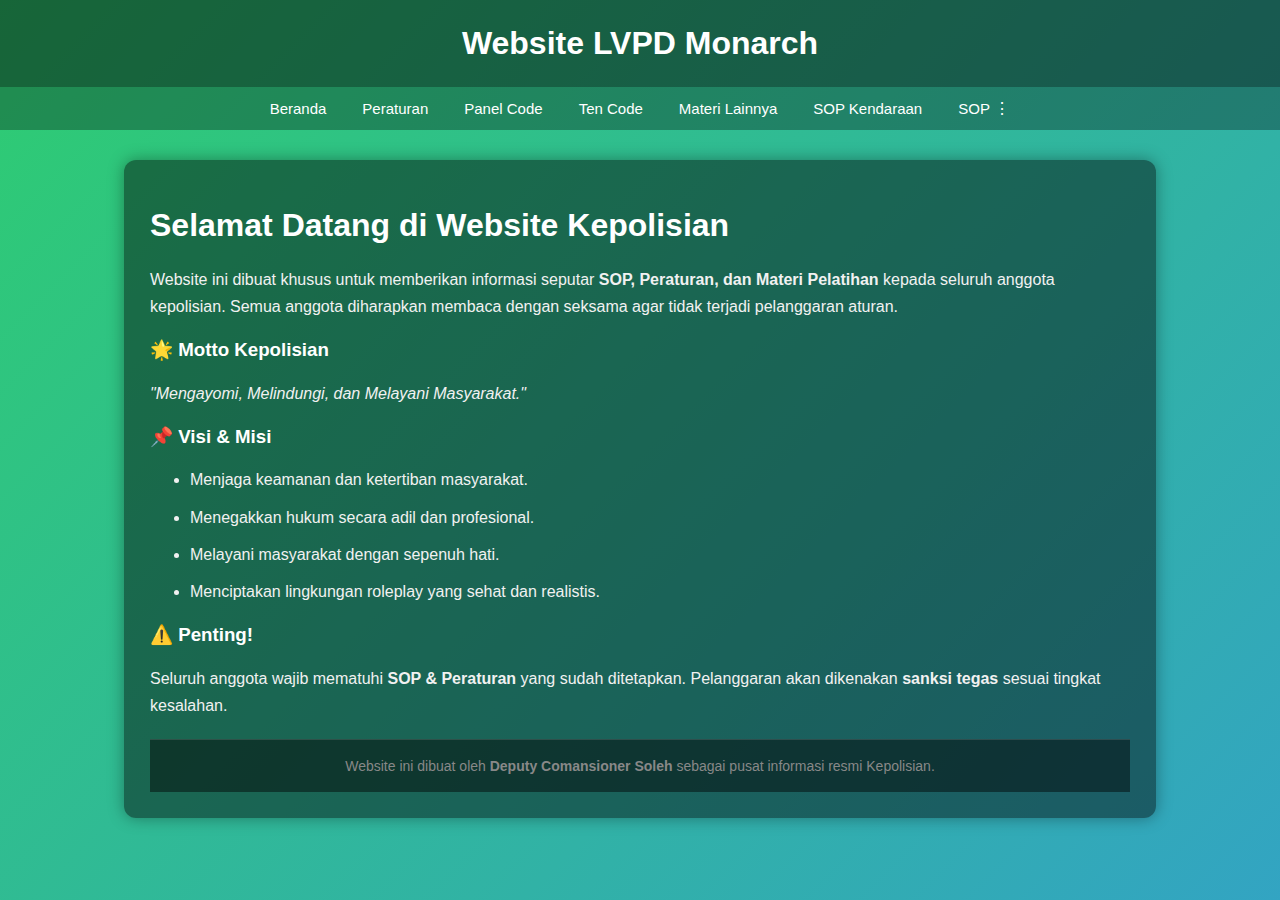
<file: index.html>
<!DOCTYPE html>
<html lang="id">
<head>
  <meta charset="UTF-8" />
  <meta name="viewport" content="width=device-width, initial-scale=1.0"/>
  <title>Website LVPD Monarch</title>
  <style>
    body {
      margin: 0; padding: 0;
      font-family: 'Segoe UI', Tahoma, Geneva, Verdana, sans-serif;
      background: linear-gradient(-45deg, #e74c3c, #8e44ad, #3498db, #2ecc71);
      background-size: 400% 400%;
      animation: gradientBG 15s ease infinite;
      color: #fff;
    }
    @keyframes gradientBG {
      0% { background-position: 0% 50%; }
      50% { background-position: 100% 50%; }
      100% { background-position: 0% 50%; }
    }
    header { text-align: center; padding: 25px 0; background-color: rgba(0, 0, 0, 0.5); }
    header h1 { margin: 0; font-size: 32px; }

    nav {
      display: flex;
      flex-wrap: wrap;
      justify-content: center;
      background-color: rgba(0, 0, 0, 0.3);
      position: relative;
    }
    nav button {
      background: none; border: none; color: white;
      padding: 12px 18px; font-size: 15px; cursor: pointer;
      transition: background 0.2s;
    }
    nav button:hover, .dropdown:hover .dropbtn { background-color: rgba(255,255,255,0.12); }

    /* Dropdown SOP */
    .dropdown { position: relative; display: inline-block; }
    .dropbtn::after {
      content: " ⋮"; /* garis 3 titik */
      font-size: 16px;
    }
    .dropdown-content {
      display: none;
      position: absolute;
      background-color: rgba(0,0,0,0.85);
      min-width: 160px;
      box-shadow: 0px 8px 16px rgba(0,0,0,0.4);
      z-index: 1;
    }
    .dropdown-content button {
      display: block;
      width: 100%;
      text-align: left;
      padding: 10px 14px;
      border: none; background: none; color: #fff; cursor: pointer;
    }
    .dropdown-content button:hover { background: rgba(255,255,255,0.15); }
    .dropdown:hover .dropdown-content { display: block; }

    .container {
      max-width: 980px; margin: 30px auto;
      background-color: rgba(0, 0, 0, 0.45);
      padding: 26px; border-radius: 12px;
      box-shadow: 0 0 16px rgba(0,0,0,0.35);
    }
    h2 { border-bottom: 2px solid #ffffff33; padding-bottom: 10px; margin-bottom: 18px; }
    ol, ul, p { line-height: 1.7; color: #f1f1f1; }
    li { margin-bottom: 10px; }

    footer {
      text-align: center; padding: 18px; color: #eee;
      font-size: 14px; margin-top: 30px;
      background: rgba(0,0,0,0.45); border-top: 1px solid #ffffff22;
    }
    .tab-content { display: none; }
    .tab-content.active { display: block; }

    .sop-section {
      background: rgba(255,255,255,0.03);
      padding: 12px; border-radius: 8px; margin-bottom: 12px;
    }
    .note { font-style: italic; color: #ffeb99; margin-top: 6px; }

    @media (max-width: 600px) {
      header h1 { font-size: 20px; }
      nav button { padding: 10px 12px; font-size: 13px; }
      .container { padding: 16px; margin: 16px; }
    }
  </style>
</head>
<body>
  <header>
    <h1>Website LVPD Monarch</h1>
  </header>

  <nav>
    <button onclick="showTab('beranda')">Beranda</button>
    <button onclick="showTab('peraturan')">Peraturan</button>
    <button onclick="showTab('panelcode')">Panel Code</button>
    <button onclick="showTab('tencode')">Ten Code</button>
    <button onclick="showTab('materi')">Materi Lainnya</button>
    <button onclick="showTab('sopkendaraan')">SOP Kendaraan</button>
    
    <!-- Dropdown SOP -->
    <div class="dropdown">
      <button class="dropbtn">SOP</button>
      <div class="dropdown-content">
        <button onclick="showTab('sopdeteksi')">SOP Deteksi</button>
        <button onclick="showTab('sopsenjata')">SOP Senjata</button>
        <button onclick="showTab('soppatroli')">SOP Patroli</button>
        <button onclick="showTab('accessories')">SOP Accessories</button>
      </div>
    </div>
  </nav>

  <div class="container">

<!-- BRANDA -->
<div id="branda" class="tab-content" style="display:block;">
  <h1>Selamat Datang di Website Kepolisian</h1>
  <p>
    Website ini dibuat khusus untuk memberikan informasi seputar <b>SOP, Peraturan, dan Materi Pelatihan</b> 
    kepada seluruh anggota kepolisian. Semua anggota diharapkan membaca dengan seksama 
    agar tidak terjadi pelanggaran aturan.
  </p>

  <div class="highlight-box">
    <h3>🌟 Motto Kepolisian</h3>
    <p><i>"Mengayomi, Melindungi, dan Melayani Masyarakat."</i></p>
  </div>

  <div class="highlight-box">
    <h3>📌 Visi & Misi</h3>
    <ul>
      <li>Menjaga keamanan dan ketertiban masyarakat.</li>
      <li>Menegakkan hukum secara adil dan profesional.</li>
      <li>Melayani masyarakat dengan sepenuh hati.</li>
      <li>Menciptakan lingkungan roleplay yang sehat dan realistis.</li>
    </ul>
  </div>

  <div class="highlight-box">
    <h3>⚠️ Penting!</h3>
    <p>
      Seluruh anggota wajib mematuhi <b>SOP & Peraturan</b> yang sudah ditetapkan. 
      Pelanggaran akan dikenakan <b>sanksi tegas</b> sesuai tingkat kesalahan.
    </p>
  </div>

  <footer style="margin-top:20px; font-size:14px; text-align:center; color:#888;">
    Website ini dibuat oleh <b>Deputy Comansioner Soleh</b> sebagai pusat informasi resmi Kepolisian.
  </footer>
</div>

<!-- PERATURAN -->
<div id="peraturan" class="tab-content">
  <h2>Peraturan Kepolisian</h2>
  <p>
    Seluruh anggota kepolisian wajib mematuhi peraturan berikut. Pelanggaran akan dikenakan sanksi sesuai tingkat kesalahan.
  </p>
  
  <ol>
    <li>
      <b>Kehadiran</b><br>
      - Wajib hadir saat ada panggilan dinas.<br>
      - Tidak boleh AFK lama ketika sedang bertugas.<br>
      - Harus mengikuti briefing bila ada.
    </li>
    <li>
      <b>Disiplin</b><br>
      - Wajib menggunakan seragam resmi saat bertugas.<br>
      - Tidak boleh menggunakan kendaraan non-dinas saat patroli.<br>
      - Senjata hanya boleh digunakan sesuai SOP.
    </li>
    <li>
      <b>Etika</b><br>
      - Hormati warga sipil dan rekan kerja.<br>
      - Hindari penggunaan kata-kata kasar saat di IC/OOC.<br>
      - Wajib menjaga citra kepolisian.
    </li>
    <li>
      <b>Tindakan di Lapangan</b><br>
      - Tidak boleh abuse power (nunjukin pangkat untuk keuntungan pribadi).<br>
      - Penangkapan harus dengan alasan yang jelas.<br>
      - Harus memberi tahu hak tersangka saat ditangkap.
    </li>
    <li>
      <b>Kendaraan</b><br>
      - Wajib menggunakan kendaraan dinas sesuai SOP.<br>
      - Tidak boleh membawa kendaraan pribadi saat patroli.<br>
      - Kendaraan dinas harus diparkir rapi setelah digunakan.
    </li>
    <li>
      <b>Senjata</b><br>
      - Senjata berat hanya boleh digunakan saat perang besar.<br>
      - Tidak boleh membawa senjata melebihi ketentuan.<br>
      - Wajib cek lisensi senjata sipil sebelum penyitaan.
    </li>
    <li>
      <b>Komunikasi</b><br>
      - Gunakan radio (10-Code) dengan benar.<br>
      - Tidak boleh bercanda berlebihan di radio.<br>
      - Wajib melaporkan posisi dan situasi bila sedang patroli.
    </li>
    <li>
      <b>Lain-lain</b><

<!-- Panel Code -->
<div id="panelcode" class="tab-content">
  <h2>Panel Code</h2>
  <ul>
    <li>
      <b>Code 0:</b> <u>Darurat Besar</u>  
      Semua unit wajib merespon secepat mungkin ke lokasi.  
      Digunakan ketika ada penyerangan markas, penembakan massal,
      atau kejadian yang mengancam nyawa banyak orang.
    </li>
    <li>
      <b>Code 1:</b> <u>Pemantauan</u>  
      Unit diminta mengamati kondisi sekitar tanpa melakukan intervensi.
    </li>
    <li>
      <b>Code 2:</b> <u>Respon Cepat Tanpa Sirine</u>  
      Digunakan untuk keadaan darurat yang memerlukan kecepatan,
      tetapi tidak boleh menarik perhatian publik (misalnya narkoba).
    </li>
    <li>
      <b>Code 3:</b> <u>Respon Darurat Dengan Sirine</u>  
      Semua unit boleh menggunakan lampu dan sirine menuju lokasi.  
      Contoh: perampokan bank, baku tembak, ledakan.
    </li>
    <li>
      <b>Code 4:</b> <u>Situasi Aman</u>  
      Menandakan bahwa situasi sudah terkendali.  
      Tidak diperlukan backup tambahan, unit bisa kembali ke tugas masing-masing.
    </li>
    <li>
      <b>Code 5:</b> <u>Pengawasan Diam-diam</u>  
      Unit harus melakukan pengintaian secara rahasia,
      tidak boleh menggunakan sirine/lampu.
    </li>
    <li>
      <b>Code 6:</b> <u>Investigasi</u>  
      Unit sedang melakukan pemeriksaan lebih lanjut di TKP.  
      Unit lain diharapkan waspada dan siap backup.
    </li>
    <li>
      <b>Code 7:</b> <u>Istirahat / Makan</u>  
      Unit sedang off-duty sementara untuk beristirahat.
    </li>
    <li>
      <b>Code 8:</b> <u>Tahanan Kabur</u>  
      Semua unit fokus mencari tahanan yang melarikan diri.
    </li>
    <li>
      <b>Code 9:</b> <u>Penyergapan</u>  
      Digunakan untuk menandakan bahwa unit sedang menyiapkan operasi penangkapan.
    </li>
  </ul>
</div>

<!-- Credit -->
<footer style="margin-top:40px; text-align:center; padding:15px; background:#f4f4f4; border-top:1px solid #ccc;">
  <p style="margin:0; font-size:14px; color:#555;">
    Dibuat oleh <b>Deputy Comansioner Soleh</b> | © 2025
  </p>
</footer>

<!-- Ten Code -->
<div id="tencode" class="tab-content">
  <h2>Ten Code</h2>
  <table border="1" cellspacing="0" cellpadding="6" style="width:100%; border-collapse:collapse; background:rgba(0,0,0,0.25); color:white;">
    <thead style="background:rgba(255,255,255,0.15);">
      <tr>
        <th style="text-align:left;">Kode</th>
        <th style="text-align:left;">Arti</th>
      </tr>
    </thead>
    <tbody>
      <tr><td>10-0</td><td>Gunakan dengan hati-hati (Use Caution)</td></tr>
      <tr><td>10-1</td><td>Sinyal buruk (Unable to copy – change location)</td></tr>
      <tr><td>10-2</td><td>Sinyal baik (Signal good)</td></tr>
      <tr><td>10-3</td><td>Hentikan transmisi (Stop transmitting)</td></tr>
      <tr><td>10-4</td><td>Afirmasi / Pesan diterima (Acknowledgement / OK)</td></tr>
      <tr><td>10-5</td><td>Teruskan pesan (Relay)</td></tr>
      <tr><td>10-6</td><td>Sibuk, tetapi bisa dibalas (Busy – standby unless urgent)</td></tr>
      <tr><td>10-7</td><td>Tidak bertugas / Out of service</td></tr>
      <tr><td>10-8</td><td>Bertugas / In service</td></tr>
      <tr><td>10-9</td><td>Ulangi / Repeat</td></tr>
      <tr><td>10-10</td><td>Perkelahian sedang berlangsung</td></tr>
      <tr><td>10-11</td><td>Gangguan hewan</td></tr>
      <tr><td>10-12</td><td>Ada orang di sekitar / Ada tamu</td></tr>
      <tr><td>10-13</td><td>Kondisi cuaca atau jalan</td></tr>
      <tr><td>10-14</td><td>Laporan penyusup</td></tr>
      <tr><td>10-15</td><td>Gangguan sipil</td></tr>
      <tr><td>10-16</td><td>Masalah domestik</td></tr>
      <tr><td>10-17</td><td>Temui pelapor</td></tr>
      <tr><td>10-18</td><td>Segera / Urgent</td></tr>
      <tr><td>10-19</td><td>Kembali ke kantor / Return to station</td></tr>
      <tr><td>10-20</td><td>Lokasi Anda</td></tr>
      <tr><td>10-21</td><td>Hubungi via telepon</td></tr>
      <tr><td>10-22</td><td>Abaikan</td></tr>
      <tr><td>10-23</td><td>Tiba di lokasi</td></tr>
      <tr><td>10-24</td><td>Tugas selesai</td></tr>
      <tr><td>10-25</td><td>Temui di lokasi tertentu</td></tr>
      <tr><td>10-26</td><td>Menahan tersangka</td></tr>
      <tr><td>10-27</td><td>Cek SIM</td></tr>
      <tr><td>10-28</td><td>Cek registrasi kendaraan</td></tr>
      <tr><td>10-29</td><td>Cek catatan kriminal (warrant check)</td></tr>
      <tr><td>10-30</td><td>Penggunaan radio tidak sah</td></tr>
      <tr><td>10-31</td><td>Kejahatan sedang terjadi</td></tr>
      <tr><td>10-32</td><td>Butuh backup unit</td></tr>
      <tr><td>10-33</td><td>Darurat</td></tr>
      <tr><td>10-34</td><td>Kerusuhan</td></tr>
      <tr><td>10-35</td><td>Alarm kejahatan serius</td></tr>
      <tr><td>10-36</td><td>Waktu sekarang</td></tr>
      <tr><td>10-37</td><td>Kendaraan mencurigakan</td></tr>
      <tr><td>10-38</td><td>Memberhentikan kendaraan</td></tr>
      <tr><td>10-39</td><td>Jawab dengan sirene dan lampu (Code 3)</td></tr>
      <tr><td>10-40</td><td>Jangan gunakan sirene/lampu</td></tr>
      <tr><td>10-41</td><td>Mulai shift</td></tr>
      <tr><td>10-42</td><td>Selesai shift</td></tr>
      <tr><td>10-43</td><td>Informasi</td></tr>
      <tr><td>10-44</td><td>Izin meninggalkan lokasi</td></tr>
      <tr><td>10-45</td><td>Hewan mati</td></tr>
      <tr><td>10-46</td><td>Bantu pengemudi</td></tr>
      <tr><td>10-47</td><td>Perbaikan darurat jalan</td></tr>
      <tr><td>10-48</td><td>Kontrol lalu lintas</td></tr>
      <tr><td>10-49</td><td>Lampu lalu lintas rusak</td></tr>
      <tr><td>10-50</td><td>Kecelakaan kendaraan</td></tr>
      <tr><td>10-51</td><td>Minta mobil derek</td></tr>
      <tr><td>10-52</td><td>Minta ambulans</td></tr>
      <tr><td>10-53</td><td>Jalan tertutup</td></tr>
      <tr><td>10-54</td><td>Hewan ternak di jalan</td></tr>
      <tr><td>10-55</td><td>Pengemudi mabuk</td></tr>
      <tr><td>10-56</td><td>Pejalan kaki mabuk</td></tr>
      <tr><td>10-57</td><td>Tabrak lari</td></tr>
      <tr><td>10-58</td><td>Atur lalu lintas</td></tr>
      <tr><td>10-59</td><td>Pengawalan</td></tr>
      <tr><td>10-60</td><td>Unit berada di dekat lokasi</td></tr>
      <tr><td>10-61</td><td>Personel berada di dekat lokasi</td></tr>
      <tr><td>10-62</td><td>Balas pesan</td></tr>
      <tr><td>10-63</td><td>Siap terima pesan</td></tr>
      <tr><td>10-64</td><td>Pesan lokal</td></tr>
      <tr><td>10-65</td><td>Pesan jaringan</td></tr>
      <tr><td>10-66</td><td>Batalkan pesan</td></tr>
      <tr><td>10-67</td><td>Siap untuk pesan baru</td></tr>
      <tr><td>10-68</td><td>Informasi dari dispatch</td></tr>
      <tr><td>10-69</td><td>Pesan diterima</td></tr>
      <tr><td>10-70</td><td>Alarm kebakaran</td></tr>
      <tr><td>10-71</td><td>Laporan jenis alarm</td></tr>
      <tr><td>10-72</td><td>Laporan perkembangan kebakaran</td></tr>
      <tr><td>10-73</td><td>Laporan asap</td></tr>
      <tr><td>10-74</td><td>Negatif (No)</td></tr>
      <tr><td>10-75</td><td>Bertemu dengan ___</td></tr>
      <tr><td>10-76</td><td>Menuju ke lokasi</td></tr>
      <tr><td>10-77</td><td>Estimasi waktu kedatangan</td></tr>
      <tr><td>10-78</td><td>Minta bantuan</td></tr>
      <tr><td>10-79</td><td>Hubungi petugas koroner</td></tr>
      <tr><td>10-80</td><td>Kejar-kejaran (pursuit)</td></tr>
      <tr><td>10-81</td><td>Laporan breathalyzer</td></tr>
      <tr><td>10-82</td><td>Reservasi penginapan</td></tr>
      <tr><td>10-83</td><td>Penjagaan sekolah</td></tr>
      <tr><td>10-84</td><td>Beri tahu ETA</td></tr>
      <tr><td>10-85</td><td>Keterlambatan kedatangan</td></tr>
      <tr><td>10-86</td><td>Operator sedang bertugas</td></tr>
      <tr><td>10-87</td><td>Penjemputan</td></tr>
      <tr><td>10-88</td><td>Berikan nomor telepon</td></tr>
      <tr><td>10-89</td><td>Ancaman bom</td></tr>
      <tr><td>10-90</td><td>Alarm bank</td></tr>
      <tr><td>10-91</td><td>Jemput tahanan</td></tr>
      <tr><td>10-92</td><td>Kendaraan parkir ilegal</td></tr>
      <tr><td>10-93</td><td>Blokade jalan</td></tr>
      <tr><td>10-94</td><td>Balapan liar</td></tr>
      <tr><td>10-95</td><td>Subjek ditahan</td></tr>
      <tr><td>10-96</td><td>Subjek ditahan untuk pemeriksaan</td></tr>
      <tr><td>10-97</td><td>Dalam perjalanan ke lokasi</td></tr>
      <tr><td>10-98</td><td>Penjara kabur</td></tr>
      <tr><td>10-99</td><td>Subjek berbahaya / Dicari</td></tr>
    </tbody>
  </table>
</div>

<!-- MATERI -->
<div id="materi" class="tab-content">
  <h2>Materi Pelatihan Kepolisian</h2>
  <p>
    Materi ini wajib dipahami oleh seluruh anggota untuk mendukung kinerja di lapangan. 
    Berikut daftar materi utama:
  </p>
  <ol>
    <li>
      <b>Dasar Kepolisian</b><br>
      - Fungsi dan tugas kepolisian dalam roleplay.<br>
      - Etika saat berinteraksi dengan warga.<br>
      - Struktur organisasi kepolisian.
    </li>
    <li>
      <b>Penggunaan Senjata</b><br>
      - SOP penggunaan senjata api.<br>
      - Aturan menembak hanya dalam keadaan darurat.<br>
      - Latihan menembak secara berkala.
    </li>
    <li>
      <b>Patroli dan Pengawalan</b><br>
      - Teknik patroli jalan kaki & kendaraan.<br>
      - Cara komunikasi via radio (10-Code).<br>
      - Tindakan saat menemukan kejadian mencurigakan.
    </li>
    <li>
      <b>Lalu Lintas</b><br>
      - Penanganan pelanggaran lalu lintas.<br>
      - Tata cara tilang sesuai prosedur RP.<br>
      - Safety driving saat menggunakan kendaraan dinas.
    </li>
    <li>
      <b>Penanganan Tahanan</b><br>
      - SOP penangkapan.<br>
      - Proses interogasi sesuai aturan RP.<br>
      - Hak-hak tahanan yang harus dipenuhi.
    </li>
    <li>
      <b>Administrasi & Dokumentasi</b><br>
      - Cara membuat laporan resmi.<br>
      - Penggunaan panel kepolisian.<br>
      - Dokumentasi kejadian (SS/record).
    </li>
  </ol>

  <p class="note">
    <b>Note:</b> Materi ini menjadi dasar sebelum naik pangkat. 
    Semua anggota wajib menguasai seluruh poin yang ada.
  </p>
</div>

<!-- SOP Kendaraan -->
<div id="sopkendaraan" class="tab-content">
  <h2>5. SOP Kendaraan</h2>
  <ul>
    <li>
      <b>A.</b> Kendaraan dinas hanya boleh digunakan saat bertugas, 
      tidak boleh dipakai untuk kepentingan pribadi.
    </li>
    <li>
      <b>B.</b> Wajib menjaga kondisi kendaraan tetap bersih, rapi, 
      dan siap digunakan setiap saat.
    </li>
    <li>
      <b>C.</b> Tidak diperbolehkan ugal-ugalan di jalan raya 
      kecuali dalam kondisi darurat (mengejar suspect atau patroli high-risk).
    </li>
    <li>
      <b>D.</b> Kendaraan wajib diparkir di area parkir markas/kantor polisi 
      setelah selesai digunakan.
    </li>
    <li>
      <b>E.</b> Jika kendaraan mengalami kerusakan atau hilang, 
      segera dilaporkan kepada atasan/admin.
    </li>
    <li>
      <b>F.</b> Tidak boleh memodifikasi Kendaraan

    <!-- SOP DETEKSI -->
    <div id="sopdeteksi" class="tab-content">
      <h2>1. SOP Deteksi Senjata & Narkotika</h2>
      <ul>
        <li>
          <b>A.</b> Jika melihat civil membawa senjata atau narkotika, 
          polisi boleh siaga tetapi <b>tidak boleh langsung menodong</b>.
        </li>
        <li>
          <b>B.</b> Lakukan pemeriksaan dengan cara humanis, mulai dari 
          meminta <b>lisensi senjata</b> atau <b>dokumen kepemilikan</b>.
        </li>
        <li>
          <b>C.</b> Jika civil kabur menggunakan kendaraan, 
          <b>wajib beri 1–3 kali peringatan</b> secara jelas (via megaphone atau radio).
        </li>
        <li>
          <b>D.</b> Jika peringatan diabaikan dan civil tetap kabur, 
          polisi diperbolehkan melakukan tindakan tegas sesuai aturan roleplay.
        </li>
        <li>
          <b>E.</b> Untuk kasus narkotika, wajib dilakukan <b>proses pemeriksaan</b> 
          hingga barang bukti ditemukan, jangan langsung menuduh tanpa dasar.
        </li>
      </ul>
      <p class="note">
        <b>Note:</b> Anggota dilarang menyalahgunakan wewenang untuk 
        menodong, menembak, atau memaksa tanpa prosedur yang jelas. 
        Selalu utamakan <b>roleplay pemeriksaan</b>.
      </p>
    </div>

    <!-- SOP SENJATA -->
    <div id="sopsenjata" class="tab-content">
      <h2>2. SOP Penggunaan Senjata</h2>
      <ul>
        <li>
          <b>A.</b> Senjata hanya boleh digunakan ketika 
          <b>situasi mendesak</b> atau sesuai arahan atasan.
        </li>
        <li>
          <b>B.</b> Tidak diperbolehkan menodong atau menembak 
          <b>civilian tanpa alasan jelas</b>.
        </li>
        <li>
          <b>C.</b> Setiap kali menggunakan senjata, 
          wajib melakukan <b>roleplay melepas safety</b> 
          sebelum menembak.
        </li>
        <li>
          <b>D.</b> Dilarang melakukan <b>random shoot</b> 
          atau menembak tanpa roleplay.
        </li>
        <li>
          <b>E.</b> Senjata laras panjang hanya boleh digunakan 
          ketika ada <b>perintah resmi</b> atau keadaan darurat (perang/penyerangan).
        </li>
        <li>
          <b>F.</b> Setelah selesai menggunakan senjata, 
          <b>wajib disimpan kembali</b> dan dilaporkan ke atasan.
        </li>
      </ul>
      <p class="note">
        <b>Note:</b> Setiap penggunaan senjata akan dipertanggungjawabkan.  
        Jika terbukti <b>menyalahgunakan</b>, akan dikenakan 
        sanksi internal sesuai aturan.
      </p>
    </div>

    <!-- SOP PATROLI -->
    <div id="soppatroli" class="tab-content">
      <h2>3. SOP Patroli</h2>
      <ul>
        <li>
          <b>A.</b> Wajib melakukan patroli minimal berdua.  
          <i>(Jika tidak ada rekan, boleh patroli sendiri)</i>.
        </li>
        <li>
          <b>B.</b> Selalu menggunakan <b>kendaraan dinas</b> 
          seperti motor Sanchez, mobil LVPD, atau mobil Patwal.
        </li>
        <li>
          <b>C.</b> Dilarang menggunakan kendaraan pribadi 
          untuk kegiatan dinas patroli.
        </li>
        <li>
          <b>D.</b> Setiap patroli wajib melaporkan posisi 
          secara berkala melalui <b>radio</b>.
        </li>
        <li>
          <b>E.</b> Jika menemukan tindak kriminal saat patroli, 
          wajib <b>melakukan prosedur roleplay</b> sesuai standar.
        </li>
      </ul>
      <p class="note">
        <b>Note:</b> Patroli bertujuan untuk menjaga keamanan 
        dan memberikan rasa aman kepada masyarakat, 
        bukan untuk mencari masalah.
      </p>
    </div>

    <!-- SOP Accessories -->
    <div id="accessories" class="tab-content">
      <h2>4. SOP Accessories (Toys)</h2>
      <ul>
        <li>
          <b>A.</b> Dilarang menggunakan toys yang berlebihan. <br>
          <i>Contoh:</i> kepala ayam, dll yang tidak rapi.
        </li>
        <li>
          <b>B.</b> Jika menggunakan toys topi, wajib hadap depan. 
          Tidak boleh hadap samping maupun belakang.
        </li>
        <li>
          <b>C.</b> Wajib memakai toys armor. <br>
          <i>Note:</i> toys armor diperlihatkan ketika melakukan patroli 
          dan tidak boleh dipakai saat berada di kantor 
          (misalnya saat membuka layanan administrasi) 
          kecuali sedang persiapan perang.
        </li>
      </ul>
    </div>

  </div>

  <footer>
    &copy; 2025Kepolisian Las Ventures | Monarch Roleplay
  </footer>

  <script>
    function showTab(tabId) {
      document.querySelectorAll('.tab-content').forEach(c => c.classList.remove('active'));
      document.getElementById(tabId).classList.add('active');
      window.scrollTo({ top: 0, behavior: 'smooth' });
    }
  </script>
</body>
</html>
</file>
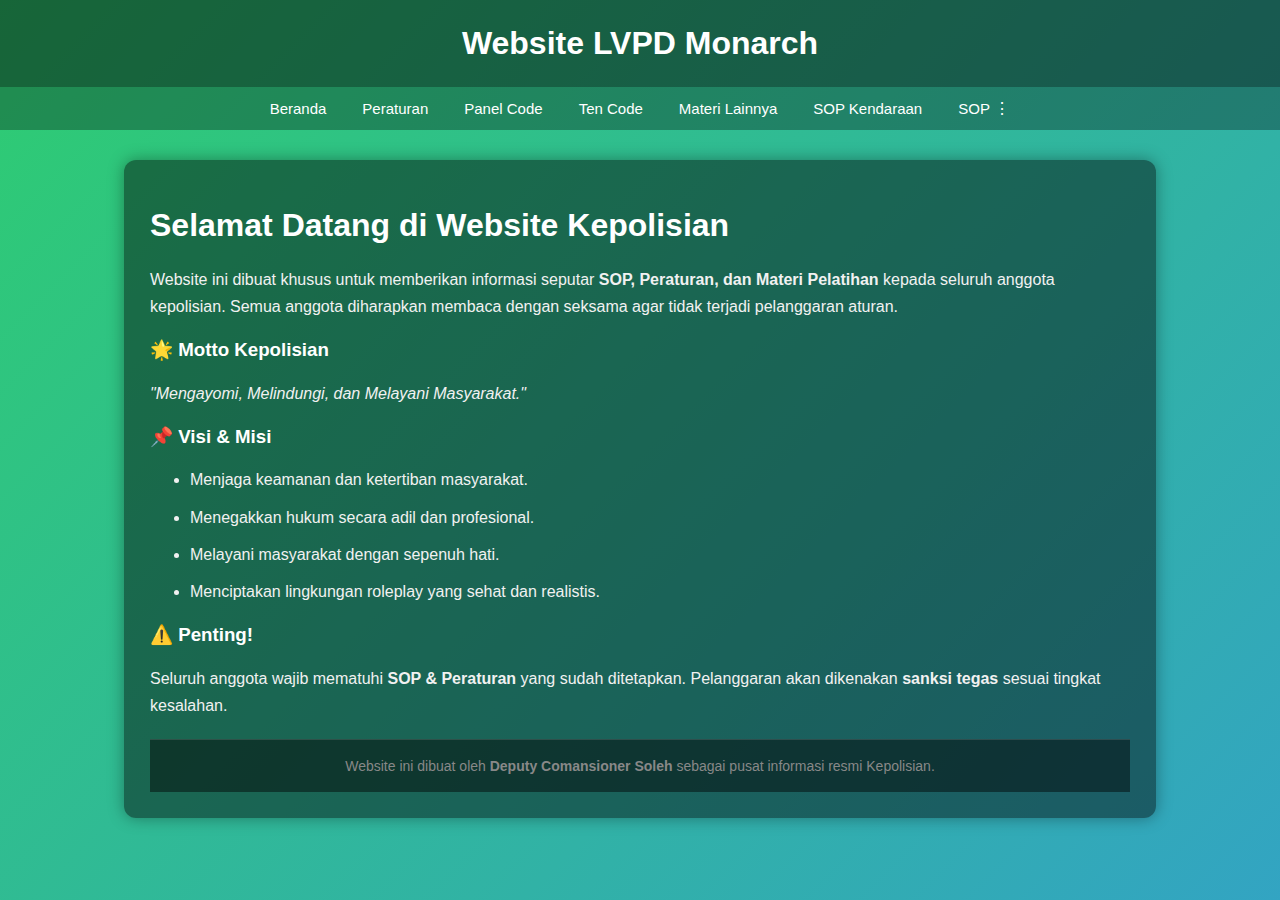
<file: beranda.html>
<!DOCTYPE html>
<html lang="id">
<head>
<meta charset="UTF-8">
<meta name="viewport" content="width=device-width, initial-scale=1.0">
<title>Pembuatan SKCK | SYSTEM PD MONARCH</title>
<link rel="stylesheet" href="style.css">
</head>
<body>
<nav>
  <div class="logo">SYSTEM PD MONARCH</div>
  <ul>
    <li><a href="beranda.html">Beranda</a></li>
    <li><a href="#" id="logoutBtn">Logout</a></li>
  </ul>
</nav>

<main>
  <h1>Formulir Pembuatan SKCK</h1>
  <p>Silakan isi data berikut dengan benar untuk mengajukan SKCK.</p>

  <form id="skckForm" class="form-box">
    <input type="text" id="icName" placeholder="Nama In-Character (IC)" required>
    <input type="text" id="umur" placeholder="Umur IC" required>
    <input type="text" id="alamat" placeholder="Alamat IC" required>
    <textarea id="tujuan" placeholder="Tujuan pembuatan SKCK" rows="4" required></textarea>
    <button type="submit">Kirim Pengajuan</button>
    <p id="statusMsg"></p>
  </form>
</main>

<script src="script.js"></script>
<script>
checkLogin();

const webhook = "https://discord.com/api/webhooks/1434552623356317716/kcdT43fdBkVPxv6sW_oQjtViAfIdYmDIE7gghDaSFz-OBhePfBVGcIhSc_QBdWmU5xLr";

document.getElementById("skckForm").addEventListener("submit", async e => {
  e.preventDefault();
  const nama = document.getElementById("icName").value;
  const umur = document.getElementById("umur").value;
  const alamat = document.getElementById("alamat").value;
  const tujuan = document.getElementById("tujuan").value;
  const statusMsg = document.getElementById("statusMsg");

  const user = localStorage.getItem("discord_name");
  const embed = {
    title: "Pengajuan Pembuatan SKCK",
    color: 15158332,
    fields: [
      { name: "Discord", value: user },
      { name: "Nama IC", value: nama },
      { name: "Umur", value: umur },
      { name: "Alamat", value: alamat },
      { name: "Tujuan", value: tujuan }
    ],
    footer: { text: "Dikirim otomatis dari PD MONARCH System" }
  };

  const res = await fetch(webhook, {
    method: "POST",
    headers: { "Content-Type": "application/json" },
    body: JSON.stringify({ embeds: [embed] })
  });

  if (res.ok) {
    statusMsg.textContent = "✅ Pengajuan berhasil dikirim!";
    statusMsg.style.color = "#5af77d";
    e.target.reset();
  } else {
    statusMsg.textContent = "❌ Gagal mengirim pengajuan.";
    statusMsg.style.color = "#f75a5a";
  }
});
</script>
</body>
</html>
</file>
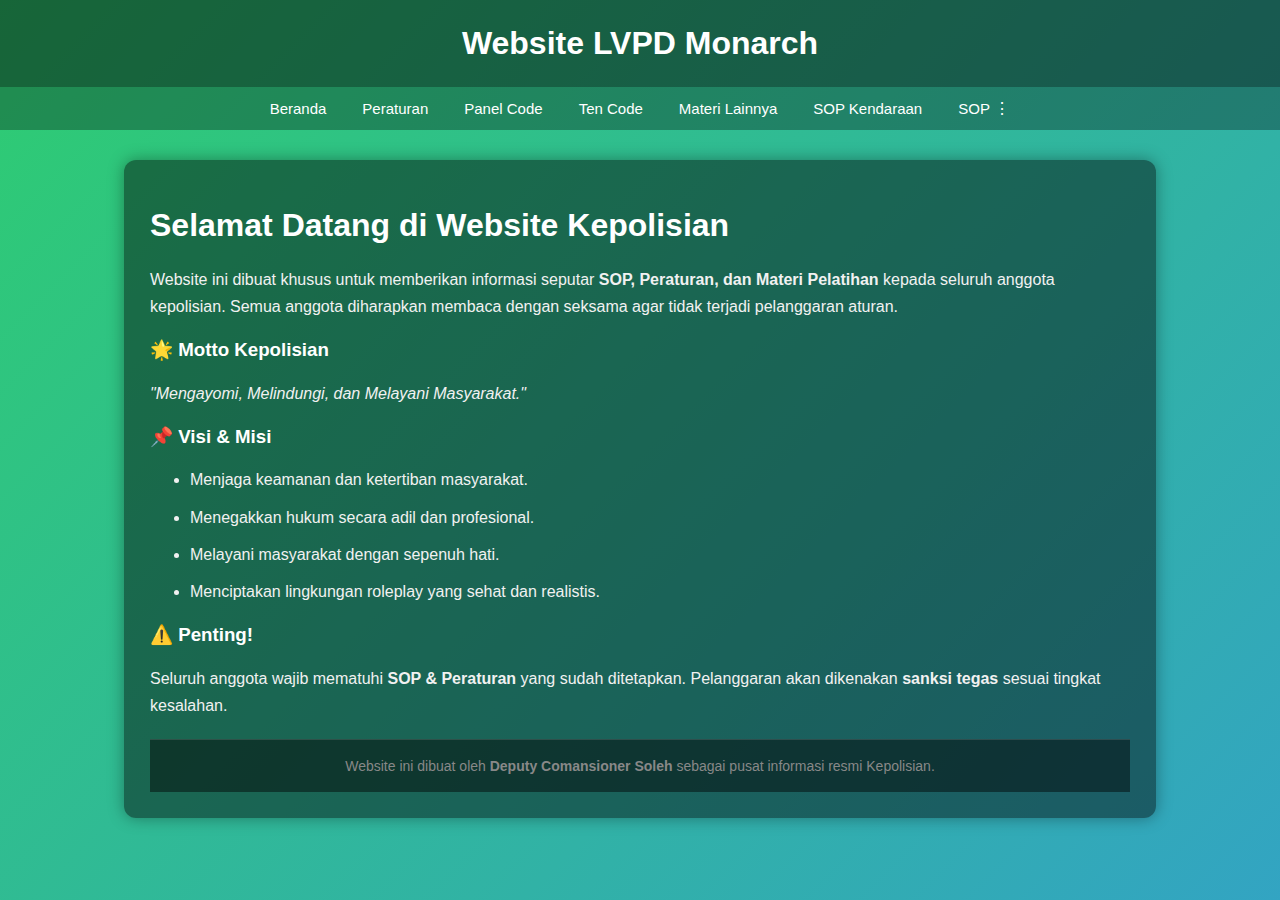
<file: login.html>
<!DOCTYPE html>
<html lang="id">
<head>
<meta charset="UTF-8">
<meta name="viewport" content="width=device-width, initial-scale=1.0">
<title>Login | SYSTEM PD MONARCH</title>
<link rel="stylesheet" href="style.css">
</head>
<body class="centered">

<div class="login-box">
  <h1>SYSTEM PD MONARCH</h1>
  <p>Silakan login dengan Discord untuk mengakses layanan.</p>
  <button id="discordLogin">Login dengan Discord</button>
</div>

<script src="script.js"></script>
<script>
  const clientId = "1434896126242455664";
  const redirectUri = "https://police-jaya.vercel.app/beranda.html";
  const scope = "identify email";

  document.getElementById("discordLogin").addEventListener("click", () => {
    const oauthUrl =
      `https://discord.com/api/oauth2/authorize?client_id=${clientId}` +
      `&redirect_uri=${encodeURIComponent(redirectUri)}` +
      `&response_type=token&scope=${encodeURIComponent(scope)}`;
    window.location.href = oauthUrl;
  });
</script>
</body>
</html>
</file>
<file: style.css>
body {
  font-family: 'Poppins', sans-serif;
  background-color: #0e1117;
  color: #fff;
  margin: 0;
}
nav {
  display: flex;
  justify-content: space-between;
  align-items: center;
  background: #141820;
  padding: 12px 30px;
}
nav .logo {
  font-weight: bold;
  color: #3aaefc;
}
nav ul {
  list-style: none;
  display: flex;
  gap: 15px;
}
nav ul li a {
  color: white;
  text-decoration: none;
  padding: 8px 14px;
  border-radius: 6px;
  background: #1d2330;
  transition: 0.2s;
}
nav ul li a:hover, nav ul li a.active {
  background: #3aaefc;
  color: black;
}
main {
  text-align: center;
  padding: 50px 10px;
}
.status-bar {
  display: flex;
  justify-content: center;
  gap: 12px;
  margin: 20px 0;
}
.status-bar .open {
  background: #107c10;
  padding: 6px 14px;
  border-radius: 8px;
  font-weight: bold;
}
.service-grid {
  display: flex;
  flex-wrap: wrap;
  justify-content: center;
  gap: 15px;
  margin-top: 25px;
}
.card {
  background: #1d2330;
  padding: 30px 20px;
  border-radius: 12px;
  width: 200px;
  color: white;
  text-decoration: none;
  transition: 0.2s;
}
.card:hover {
  background: #3aaefc;
  color: #000;
}
.centered {
  display: flex;
  justify-content: center;
  align-items: center;
  height: 100vh;
}
.login-box {
  background: #141820;
  padding: 40px;
  border-radius: 16px;
  text-align: center;
  box-shadow: 0 0 20px rgba(0,0,0,0.6);
}
.login-box h1 {
  color: #3aaefc;
}
button {
  background: #3aaefc;
  border: none;
  padding: 10px 20px;
  border-radius: 8px;
  cursor: pointer;
  font-weight: bold;
}
button:hover {
  background: #2c91d8;
}
</file>
